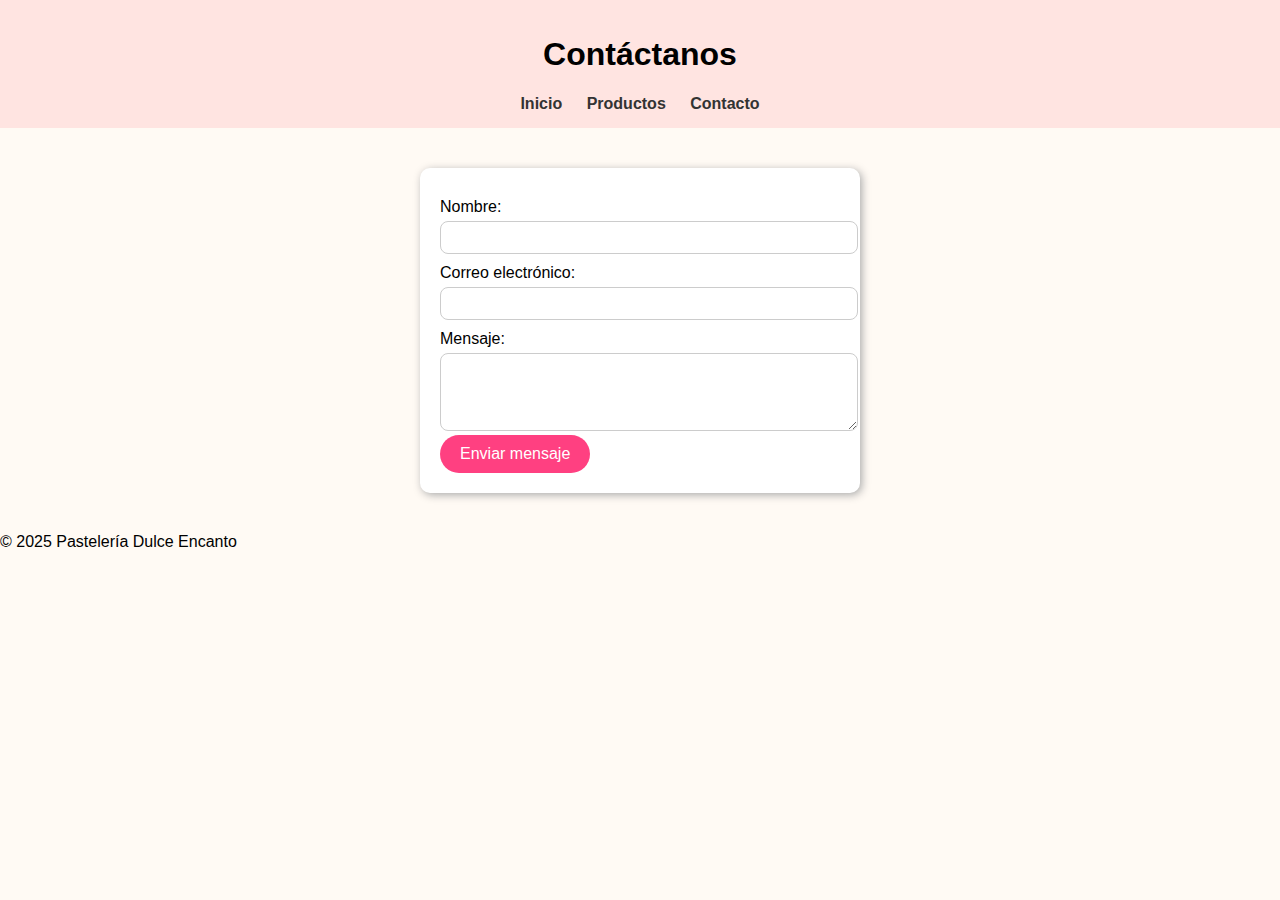
<file: contacto.html>
<!doctype html>
<html lang="es">
<head>
  <meta charset="utf-8">
  <meta name="viewport" content="width=device-width,initial-scale=1">
  <title>Contacto - Pastelería Dulce Encanto</title>
  <link rel="stylesheet" href="styles.css">
</head>
<body>
  <header>
    <h1>Contáctanos</h1>
    <nav>
      <a href="index.html">Inicio</a>
      <a href="productos.html">Productos</a>
      <a href="contacto.html">Contacto</a>
    </nav>
  </header>

  <main>
    <form action="#" method="post" class="formulario">
      <label for="nombre">Nombre:</label>
      <input type="text" id="nombre" name="nombre" required>

      <label for="correo">Correo electrónico:</label>
      <input type="email" id="correo" name="correo" required>

      <label for="mensaje">Mensaje:</label>
      <textarea id="mensaje" name="mensaje" rows="4"></textarea>

      <button type="submit" class="boton">Enviar mensaje</button>
    </form>
  </main>

  <footer>
    <p>© 2025 Pastelería Dulce Encanto</p>
  </footer>
</body>
</html>
</file>
<file: styles.css>
/* ====== ESTILOS GENERALES ====== */
body {
  font-family: Arial, sans-serif;
  margin: 0;
  background-color: #fffaf4;
}

header {
  background-color: #ffe4e1;
  padding: 15px;
  text-align: center;
}

.logo {
  width: 80px;
  display: block;
  margin: 0 auto;
}

nav a {
  color: #333;
  margin: 0 10px;
  text-decoration: none;
  font-weight: bold;
}

nav a:hover {
  color: #ff4081;
}

/* ====== SECCIONES ====== */
.hero {
  background-color: #fff0f5;
  padding: 40px;
  text-align: center;
}

.destacados {
  display: flex;
  justify-content: center;
  gap: 20px;
  margin: 30px;
}

.tarjeta {
  background-color: #fff;
  border: 2px solid #ffc0cb;
  border-radius: 10px;
  box-shadow: 4px 4px 10px #ccc;
  padding: 15px;
  width: 220px;
}

.tarjeta img {
  width: 100%;
  border-radius: 10px;
}

/* ====== BOTONES ====== */
.boton {
  background-color: #ff4081;
  color: white;
  border: none;
  border-radius: 25px;
  padding: 10px 20px;
  font-size: 16px;
  cursor: pointer;
}
.boton:hover {
  background-color: #e91e63;
}

/* ====== FORMULARIO ====== */
.formulario {
  width: 80%;
  max-width: 400px;
  margin: 40px auto;
  background: #fff;
  border-radius: 10px;
  padding: 20px;
  box-shadow: 2px 2px 8px #aaa;
}
.formulario label {
  display: block;
  margin-top: 10px;
}
.formulario input, .formulario textarea {
  width: 100%;
  padding: 8px;
  margin-top: 5px;
  border-radius: 8px;
  border: 1px solid #ccc;
}
</file>
